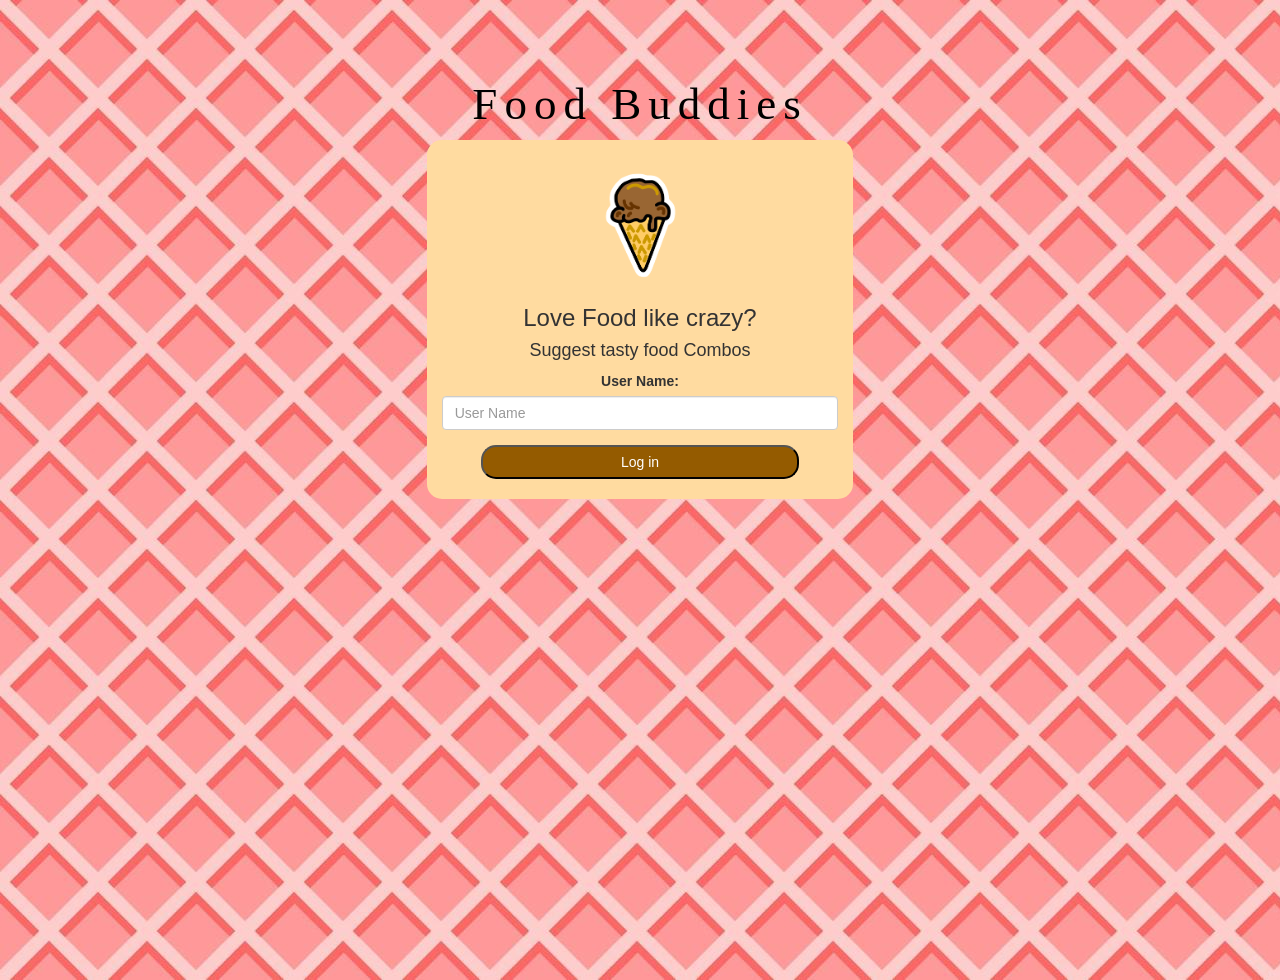
<file: index.html>
<!DOCTYPE html>
<html>
<head>
	<title>Food Buddies</title>
	<link href="https://fonts.googleapis.com/css2?family=Chewy&family=Handlee&display=swap" rel="stylesheet">

<link rel="stylesheet" href="https://maxcdn.bootstrapcdn.com/bootstrap/3.4.0/css/bootstrap.min.css">
<script src="https://ajax.googleapis.com/ajax/libs/jquery/3.4.1/jquery.min.js"></script>
<script src="https://maxcdn.bootstrapcdn.com/bootstrap/3.4.0/js/bootstrap.min.js"></script>

<link rel="stylesheet" type="text/css" href="style.css">
<script src="main.js"></script>
</head>

<body>
<center>
	<h1 class="header">	
		Food Buddies	<sup>
	</sup>
</h1>
	<div class="col-lg-4 col-md-6 col-sm-6 col-xs-11 login_div">
	<img src="logo.png" class="logo">
		<h3 >Love Food like crazy?</h3>
		<h4 >Suggest tasty food Combos</h4>
		<div class="form-group">
		  <label >User Name:</label>
		<input type="text" id="user_name" class="form-control" placeholder="User Name">
		</div>
		<button id="login_button" onclick="addUser()">Log in</button>

		<br><br>
	</div>
</center>
</body>
</html>
</file>
<file: style.css>
html, body
{
  height: 100%;
  margin: 0;
}

body
{
    background-image: url("waffer.jpeg");

}

.header
{
	color: rgb(0, 0, 0);
	font-family: 'Chewy';
	font-size: 45px;
	letter-spacing: 7px;
	margin-top: 80px;
}
.header img
{
	width: 80px;margin-left: -15px;
}

.login_div
{
	background: #ffdba0;float: none;border-radius: 15px;
}

.logo
{
	width: 75px;
    margin-top: 30px;border-radius: 40px;
}

#login_button
{
	width: 80%;border-radius: 15px;
    background-color: hsl(37, 100%, 29%);
    color: #ffffff;
    padding-top: 5px;
    padding-bottom: 5px;
    padding-left: 5px;
    padding-right: 5px;
}

.room_name
{
	cursor: pointer;
	font-size: 20px;
}


#output
{
	padding: 10px; width:80%;background: rgba(255,255,255,0.8);border-radius: 15px;
}

.input_div_room_page
{
	width: 80%;
}

.input_div label
{
	color: white;font-size: 20px;
}


.input_div_message_page
{
	position: fixed;
	bottom: 0px;
	width: 100%;
	background: rgba(255,255,255,0.8);
}
.input_div_message_page label
{
	color: black;
	padding-top: 10px;

}
.input_div_message_page #msg
{
	width: 80%;
	padding-top: 10px;

}
.input_div_message_page button
{
	margin-top: 15px;
	width: 50%; 
}
.color_white
{
	color: white
}

.user_tick
{
	width:20px;
}
.message_h4
{
	padding-left:5px;color:grey;
}

#logout
{
	font-size: 20px; float: right;
    background-color: navajowhite;
    font-family: Verdana, Geneva, Tahoma, sans-serif;
    border-color: navajowhite;
    margin-top: 40px;
	margin-bottom: 40px;
}

.spice_div{
    background-color: white;
}

#header{
	font-family: 'Chewy';
}
</file>
